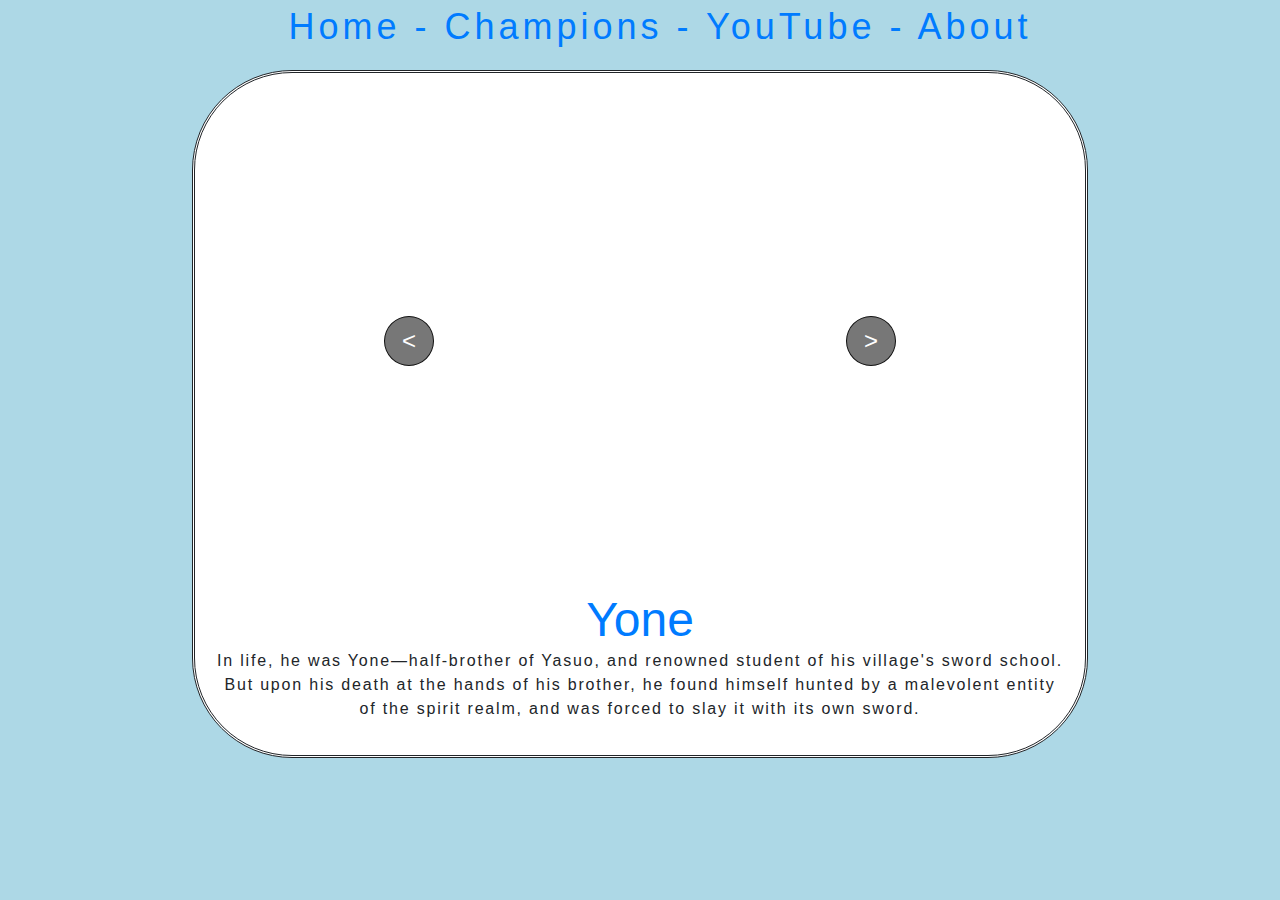
<file: index.html>
<!DOCTYPE html>
<html>
<head>
    
        <meta charset="utf-8">
        <meta name="viewport" content="width=device-width, initial-scale=1">
        <link rel="stylesheet" href="https://maxcdn.bootstrapcdn.com/bootstrap/4.0.0/css/bootstrap.min.css" integrity="sha384-Gn5384xqQ1aoWXA+058RXPxPg6fy4IWvTNh0E263XmFcJlSAwiGgFAW/dAiS6JXm" crossorigin="anonymous">
        <script src="https://ajax.googleapis.com/ajax/libs/jquery/3.5.1/jquery.min.js"></script>
        <script src="https://maxcdn.bootstrapcdn.com/bootstrap/3.4.1/js/bootstrap.min.js"></script>
    
    <title>League Roster</title>
    
        <ul>
            <li><a href="index.html" alt="Home Page">Home </a></li>
            <li><a href="index.html" alt="Champion Main page">- Champions </a></li>
            <li><a href="https://www.youtube.com/" alt="Youtube dot com">- YouTube </a></li>
            <li><a href="about.html" alt="About page">- About </a></li>
        </ul>
    
<link rel="stylesheet" href="styles.css">
    
    </head>
    
<body>

    <main>
        
<div id="container">
    <button id="l" alt="left button" aria-label="Left Button"> &lt;</button> 
    <div class="behind" id="c1"></div> 
    <div class="active" id="c2"></div>
    <div class="behind" id="c3"></div>
    <button id="r"alt="right button" aria-label="Right Button"> &gt; </button>
</div>
        
<section id="infoDisplay">
    <h1><a href="yone.html" alt="Yone, HTML link to Yone.html">Yone</a></h1>
    <p>In life, he was Yone—half-brother of Yasuo, and renowned student of his village's sword school. But upon his death at the hands of his brother, he found himself hunted by a malevolent entity of the spirit realm, and was forced to slay it with its own sword.</p>
</section>
        
        <script src="MyScript.js"></script>        
    </main>
</body>
       
</html>
</file>
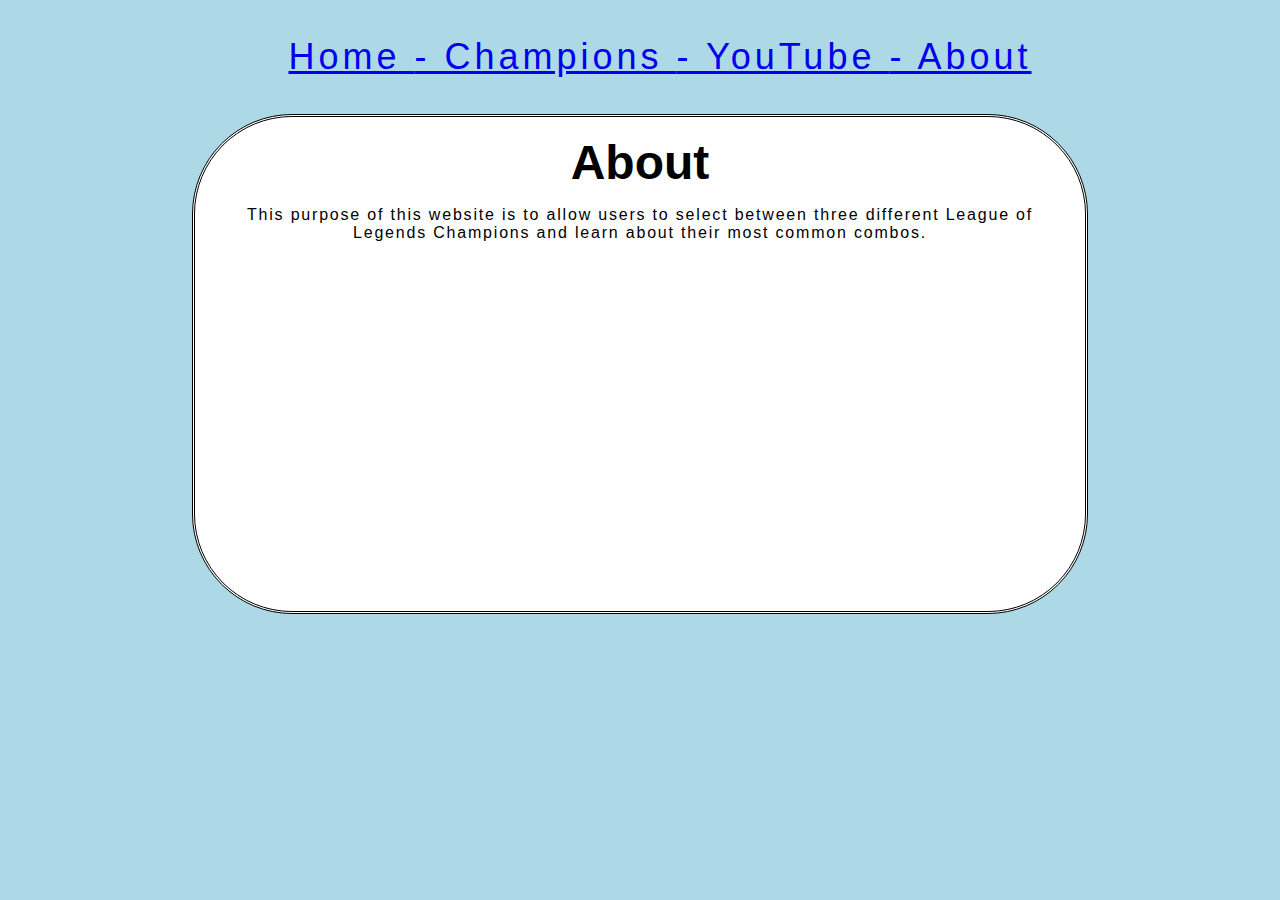
<file: about.html>
<!DOCTYPE html>
<html>
    <head>
        <link rel="stylesheet" href="styles.css">
        <ul>
            <li><a href="index.html">Home </a></li>
            <li><a href="index.html">- Champions </a></li>
            <li><a href="https://www.youtube.com/">- YouTube </a></li>
            <li><a href="about.html">- About </a></li>
        </ul>
    </head>

<body>
    <main>
    <h1>About</h1>
        <p>This purpose of this website is to allow users to select between three different League of Legends Champions and learn about their most common combos.</p>
    </main>
    </body>
</html>
</file>
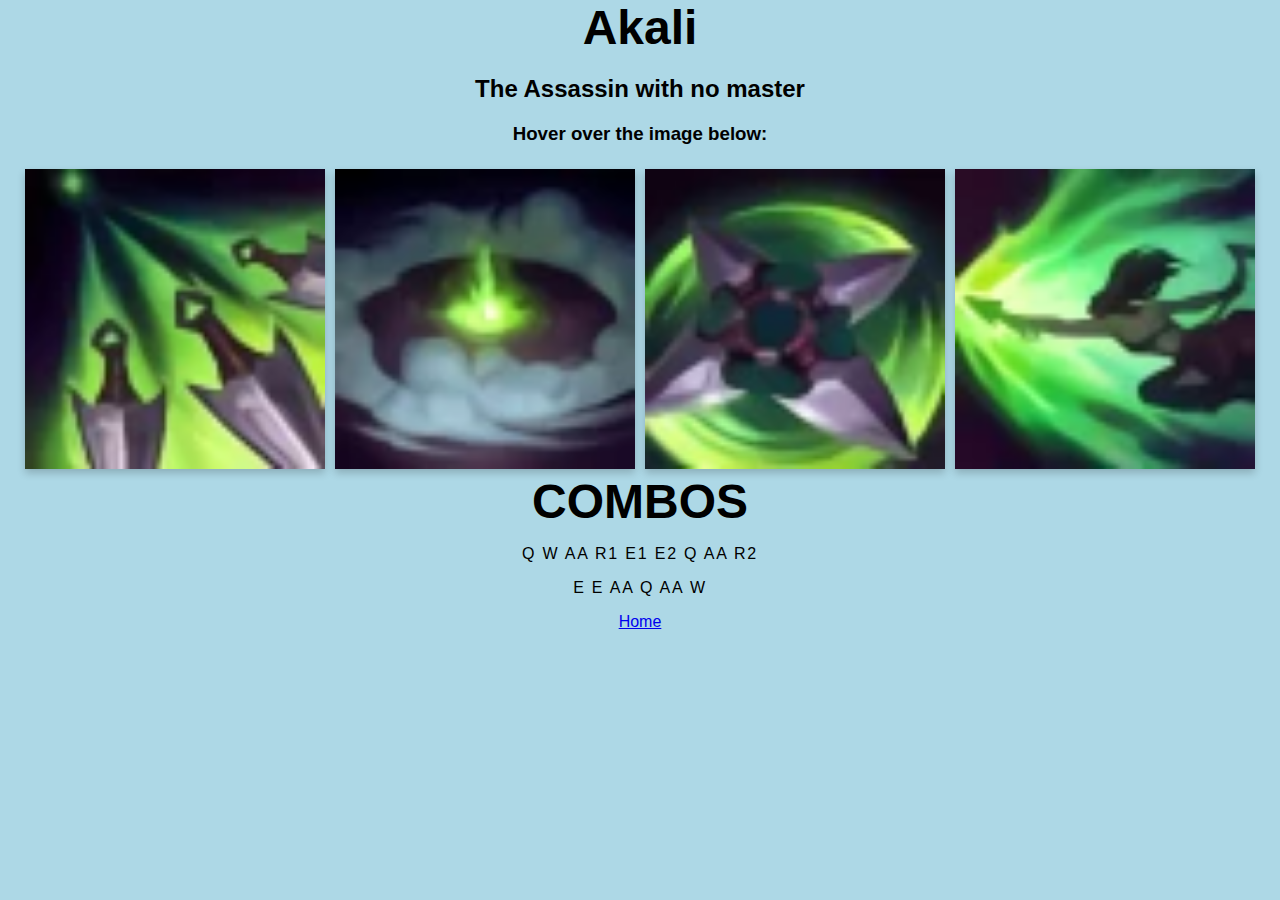
<file: akali.html>
<!DOCTYPE html>
<html>
<head>
<meta name="viewport" content="width=device-width, initial-scale=1">
<link rel="stylesheet" href="styles.css">
</head>
<body>

<h1>Akali</h1>
    <h2>The Assassin with no master</h2>
    
<h3>Hover over the image below:</h3>
<div class="flex-container">
<div class="flip-card">
  <div class="flip-card-inner">
    <div class="flip-card-front">
      <img src="Five_Point_Strike.png" alt="Avatar" style="width:300px; height:300px;">
    </div>
    <div class="flip-card-back">
      <h1>Five Point Strike</h1> 
        <p>Active: Akali unleashes a flurry of kunais in the target direction, dealing magic damage to enemies hit. Enemies hit at maximum range are also Slow slowed by 50% for 0.5 seconds.</p>
    </div>
  </div>
</div>
    
<div class="flip-card">
  <div class="flip-card-inner">
    <div class="flip-card-front">
      <img src="Twilight_Shroud.png" alt="Avatar" style="width:300px; height:300px;">
    </div>
    <div class="flip-card-back">
      <h1>Twilight Shroud</h1> 
        <p>Active: Akali restores Energy 80 energy, gains Movement speed bonus movement speed that decays over 2 seconds, and detonates a smoke bomb a fixed distance away in the target direction, creating a circular shroud that expands over the next 5 seconds into a ring.</p>
    </div>
  </div>
</div>
    
<div class="flip-card">
  <div class="flip-card-inner">
    <div class="flip-card-front">
      <img src="Shuriken_Flip.png" alt="Avatar" style="width:300px; height:300px;">
    </div>
    <div class="flip-card-back">
      <h1>Shuriken Flip</h1> 
        <p>Active: Akali flips in the opposite direction and fires a shuriken in the target direction that stops upon hitting an enemy, dealing them magic damage.</p>
    </div>
  </div>
</div>
    
<div class="flip-card">
  <div class="flip-card-inner">
    <div class="flip-card-front">
      <img src="Perfect_Execution.png" alt="Avatar" style="width:300px; height:300px;">
    </div>
    <div class="flip-card-back">
      <h1>Perfect Execution</h1> 
        <p>Active: Akali Dash.png dashes 675 − 825 (based on distance from target) units towards the target enemy Champion champion, dealing physical damage to all enemies in her path.</p>
    </div>
  </div>
</div>
</div>
    <h1>COMBOS</h1>
    <p>Q W AA R1 E1 E2 Q AA R2</p>
    <p>E E AA Q AA W</p>
    
    <div style="text-align: center">
        <a href="index.html">Home</a>
    </div>
    
</body>
</html>
</file>
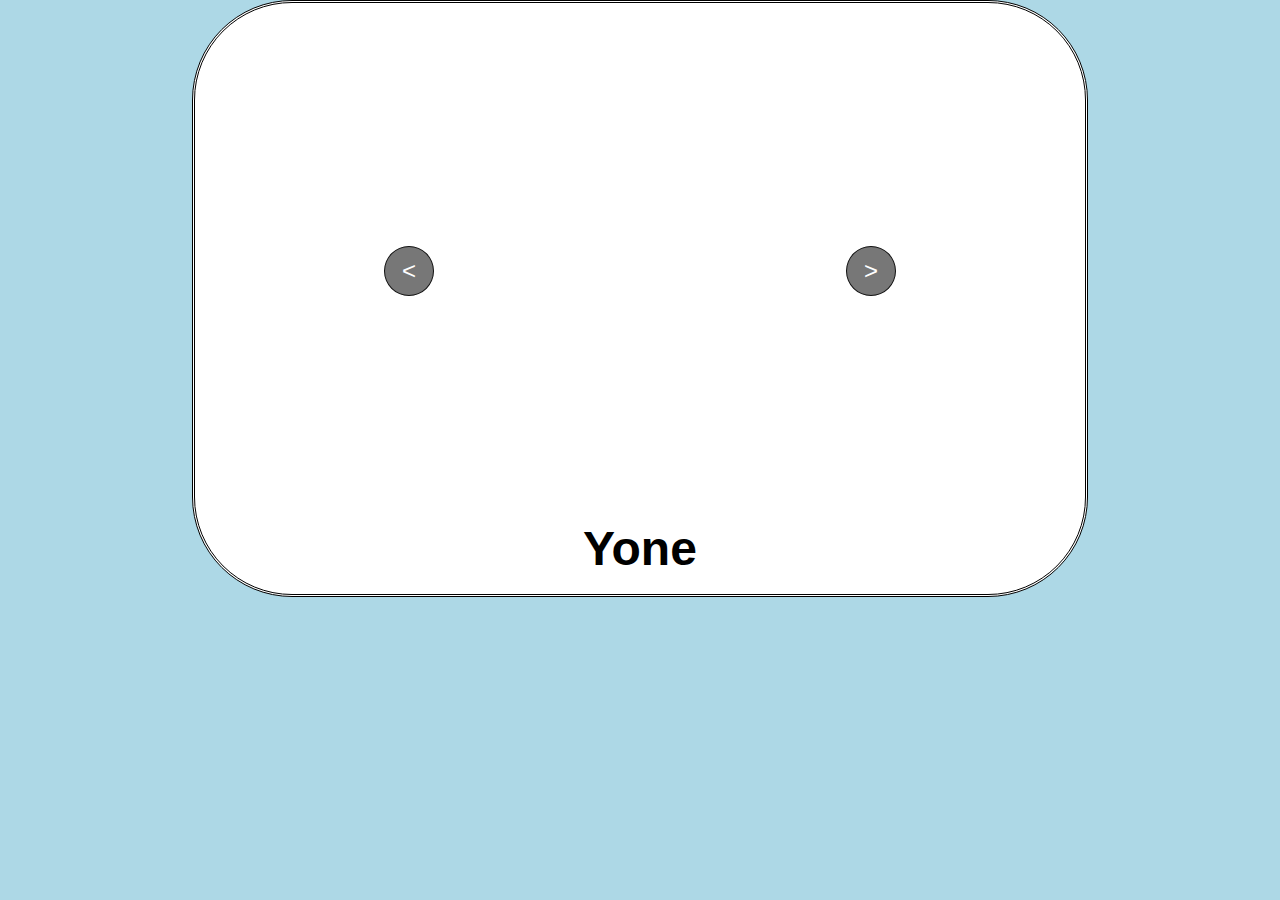
<file: Test.html>
<!DOCTYPE html>
<html>
<head>
    <title>League Roster</title>
    
<link rel="stylesheet" href="styles.css">
    
    </head>
    
<body>

    <main>
        
<div id="container">
    <button id="l"> &lt;</button> 
    <div class="behind" id="c1"></div> 
    <div class="active" id="c2"></div>
    <div class="behind" id="c3"></div>
    <button id="r"> &gt; </button>
</div>
        
<section id="infoDisplay">
    <h1>Yone</h1>
</section>
        
        <script src="MyScript.js"></script>
        
    </main>
</body>
       
</html>
</file>
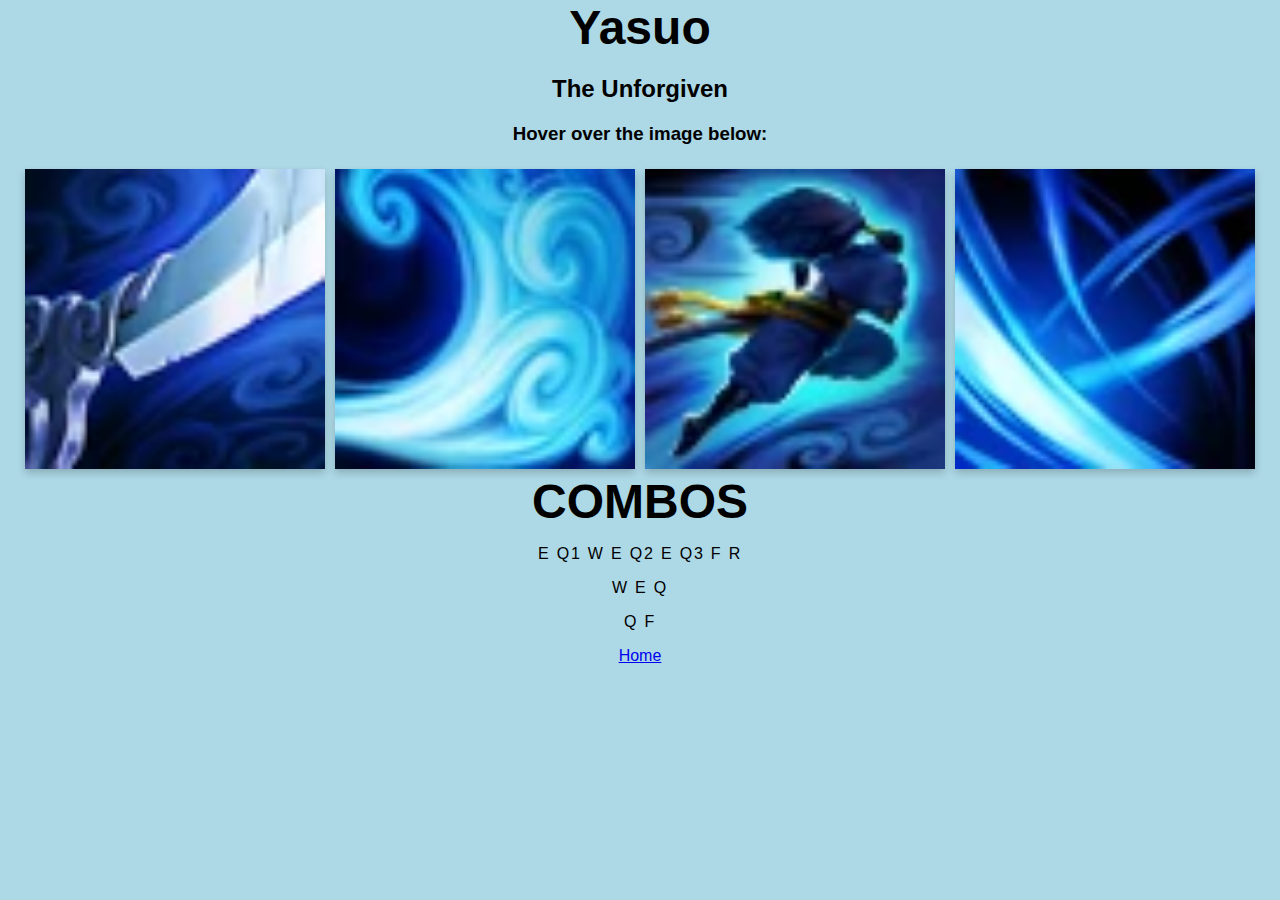
<file: yasou.html>
<!DOCTYPE html>
<html>
<head>
<meta name="viewport" content="width=device-width, initial-scale=1">
<link rel="stylesheet" href="styles.css">
</head>
<body>

<h1>Yasuo</h1>
    <h2>The Unforgiven</h2>
    
<h3>Hover over the image below:</h3>
<div class="flex-container">
<div class="flip-card">
  <div class="flip-card-inner">
    <div class="flip-card-front">
      <img src="Steel_Tempest.png" alt="Avatar" style="width:300px; height:300px;">
    </div>
    <div class="flip-card-back">
      <h1>Steel Tempest</h1> 
        <p>Yasuo thrusts his sword in the target direction, dealing physical damage to enemies hit and applying On-hit on-hit and on-attack effects to the first enemy hit. Steel Tempest can Critical strike icon.png critically strike for (60% + 6.4% to 32% 6.4% to 32%) AD bonus physical damage.</p>
    </div>
  </div>
</div>
    
<div class="flip-card">
  <div class="flip-card-inner">
    <div class="flip-card-front">
      <img src="Wind_Wall.png" alt="Avatar" style="width:300px; height:300px;">
    </div>
    <div class="flip-card-back">
      <h1>Twilight Shroud</h1> 
        <p>Yasuo creates a gust of wind that travels in the target direction over 0.25 seconds to form a wall in front of him. The wall slowly drifts forward 50 units over 3.75 seconds, blocking all hostile non-Turret projectiles that attempt to pass through it.</p>
    </div>
  </div>
</div>
    
<div class="flip-card">
  <div class="flip-card-inner">
    <div class="flip-card-front">
      <img src="Sweeping_Blade.png" alt="Avatar" style="width:300px; height:300px;">
    </div>
    <div class="flip-card-back">
      <h1>Shuriken Flip</h1> 
        <p>Yasuo dashes a fixed distance toward the target enemy, dealing them magic damage if they are in range upon arrival.</p>
    </div>
  </div>
</div>
    
<div class="flip-card">
  <div class="flip-card-inner">
    <div class="flip-card-front">
      <img src="Last_Breath.png" alt="Avatar" style="width:300px; height:300px;">
    </div>
    <div class="flip-card-back">
      <h1>Perfect Execution</h1> 
        <p>Yasuo blinks to the other side of a Sight visible airborne enemy champion nearest to the cursor, instantly generating maximum Flow while resetting Steel Tempest's stacks.</p>
    </div>
  </div>
</div>
</div>
    <h1>COMBOS</h1>
    <p>E Q1 W E Q2 E Q3 F R</p>
    <p>W E Q</p>
    <p>Q F</p>
    
    <div style="text-align: center">
        <a href="index.html">Home</a>
    </div>
</body>
</html>
</file>
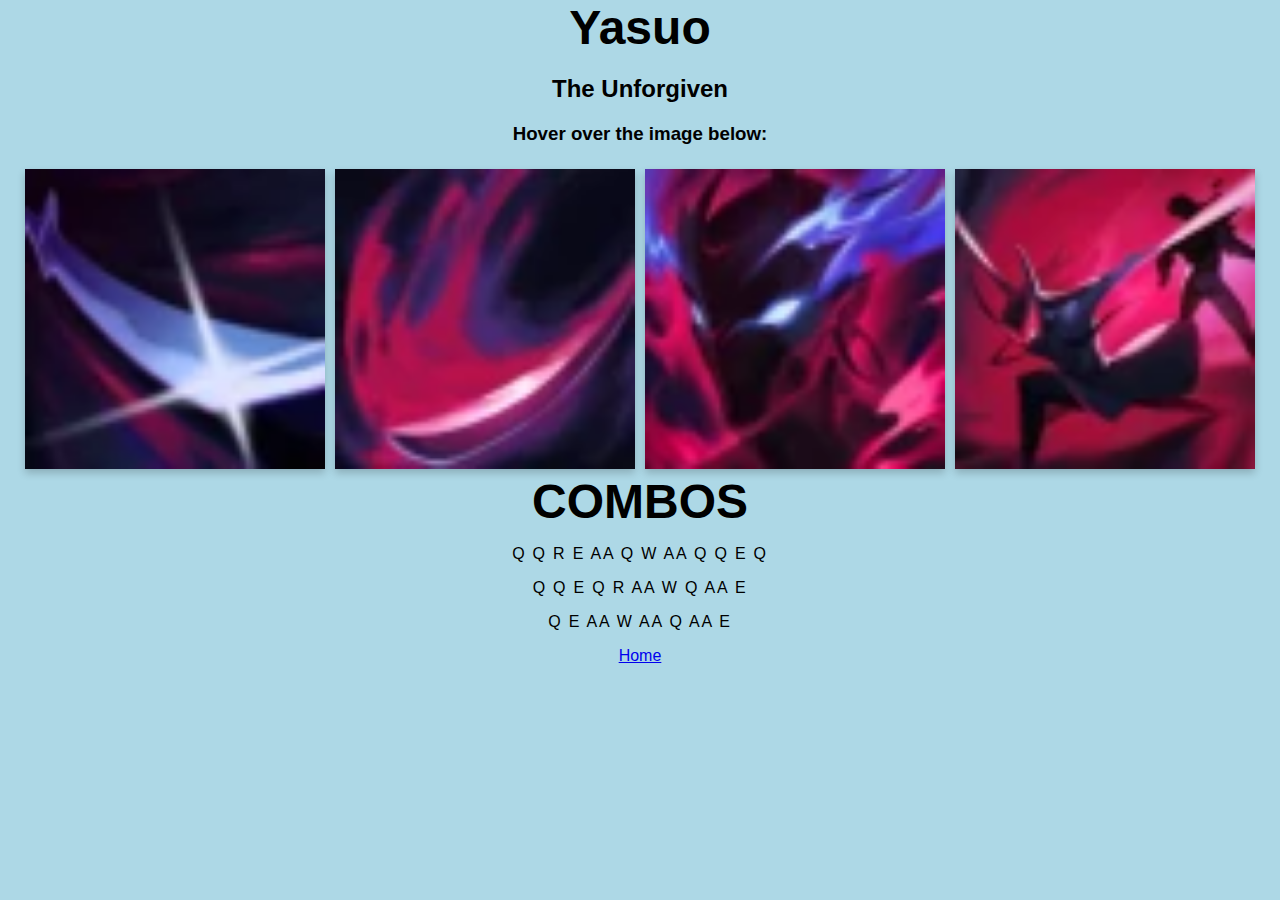
<file: yone.html>
<!DOCTYPE html>
<html>
<head>
<meta name="viewport" content="width=device-width, initial-scale=1">
<link rel="stylesheet" href="styles.css">
</head>
<body>

<h1>Yasuo</h1>
    <h2>The Unforgiven</h2>
    
<h3>Hover over the image below:</h3>
<div class="flex-container">
<div class="flip-card">
  <div class="flip-card-inner">
    <div class="flip-card-front">
      <img src="Mortal_Steel.png" alt="Avatar" style="width:300px; height:300px;">
    </div>
    <div class="flip-card-back">
      <h1>Mortal Steel</h1> 
        <p>Yone thrusts his Steel Sword in the target direction, dealing physical damage to enemies hit and applying on-hit and on-attack effects to the first enemy hit. Mortal Steel can critically strike for (60% + 6.4% to 32% 6.4% to 32%) AD bonus physical damage.</p>
    </div>
  </div>
</div>
    
<div class="flip-card">
  <div class="flip-card-inner">
    <div class="flip-card-front">
      <img src="Spirit_Cleave.png" alt="Avatar" style="width:300px; height:300px;">
    </div>
    <div class="flip-card-back">
      <h1>Spirit Cleave</h1> 
        <p>Yone cleaves with his Azakana Sword in the target direction, dealing equal parts physical and magic damage to all enemies hit in a cone. </p>
    </div>
  </div>
</div>
    
<div class="flip-card">
  <div class="flip-card-inner">
    <div class="flip-card-front">
      <img src="Soul_Unbound.png" alt="Avatar" style="width:300px; height:300px;">
    </div>
    <div class="flip-card-back">
      <h1>Soul Unbound</h1> 
        <p>Yone dashes a fixed distance in the target direction, gaining Spirit Form, and lasts until the ability fully ends. After a 0.5-second delay, Soul Unbound can then be recast within 5 seconds.</p>
    </div>
  </div>
</div>
    
<div class="flip-card">
  <div class="flip-card-inner">
    <div class="flip-card-front">
      <img src="Fate_Sealed.png" alt="Avatar" style="width:300px; height:300px;">
    </div>
    <div class="flip-card-back">
      <h1>Fate Sealed</h1> 
        <p>Yone prepares a strike over the cast time, then marks all enemies in a line in the target direction and stuns them for 1 second as well as blinking 200 units beyond the center of the last enemy champion struck. If no enemy champions are struck, Yone blinks to maximum range instead.</p>
    </div>
  </div>
</div>
</div>
    <h1>COMBOS</h1>
    <p>Q Q R E AA Q W AA Q Q E Q</p>
    <p>Q Q E Q R AA W Q AA E</p>
    <p>Q E AA W AA Q AA E</p>
    
    <div style="text-align: center">
        <a href="index.html">Home</a>
    </div>
</body>
</html>
</file>
<file: styles.css>
* {
  font-family: sans-serif;
  box-sizing: border-box;
}

#container {
  margin: 0 auto;
  width: 40vw;
  text-align: center;
  display: flex;
}

#c1, #c2, #c3 {
  width: 500px;
  height: 500px;
  display: inline-block;
  background-size: contain;
  background-repeat: no-repeat;
  background-position: center center;
}


button {
    height: 50px;
    width: 90px;
    font-size: 24px;
    border-radius: 100%;
    z-index: 1;
    align-self: center;
    border: 1px solid #111;
    background-color: #777;
    color: white;
}

button:hover{
  background-color: #444;
}
.go-button {
    align-content: center;
    text-align: center;
    width:100px;
    height: 100px;
    color:red;
}

.active {
  z-index: 1 !important;
}

.behind {
  filter:grayscale(20%) blur(5px);
  transform: scale(.7);
  z-index: 0;
  margin: 0 -75px;
}
h1 {
    align-content: center;
    margin: 0 auto;
    font-size: 3em;
    text-align: center;
    align-self: center;
}
h2,h3 {
    text-align: center;
}
     
p {
  letter-spacing: .2vmin;
    font-size: 1em;
    text-align: center;
}
            
body {
    margin:0;
    padding:0;
    background-color: lightblue;
}
            
main {
    width: 70vmax;
    min-height: 500px;
    background-color: white;
    margin: 0 auto;
    padding: 2vmin;
    border-style: double;
    border-radius: 100px;
}

ul {
    font-size: 4vmin;
    text-align: center;
}
            
ul a:hover {
    text-decoration: none;
}
            
ul a:active {
     text-decoration: none;
}
            
li {
    display: inline;
    letter-spacing: 4px;
}
            
footer {
    padding:1em;
    font-size: 1.5em;
}
.container {
    height: 150px;
    position: relative;
    border:3px solid black;
    border-radius: 300px;
}
.center {
  margin: 0;
  position: absolute;
  top: 50%;
  left: 50%;
  -ms-transform: translate(-50%, -50%);
  transform: translate(-50%, -50%);
}

.flip-card {
    background-color: transparent;
    margin:5px;
    width: 300px;
    height: 300px;
    perspective: 1000px;
}

.flip-card-inner {
  position: relative;
  width: 100%;
  height: 100%;
  text-align: center;
  transition: transform 0.6s;
  transform-style: preserve-3d;
  box-shadow: 0 4px 8px 0 rgba(0,0,0,0.2);
}

.flip-card:hover .flip-card-inner {
  transform: rotateY(180deg);
}

.flip-card-front, .flip-card-back {
  position: absolute;
  width: 300px;
  height: 300px;
  -webkit-backface-visibility: hidden;
  backface-visibility: hidden;
}

.flip-card-front {
  background-color: #bbb;
  color: black;
}

.flip-card-back {
  background-color: #2980b9;
  color: white;
  transform: rotateY(180deg);
}
.flex-container {
    display: flex;
    justify-content: center;
    flex-wrap: wrap;
    flex-direction: row;
}
</file>
